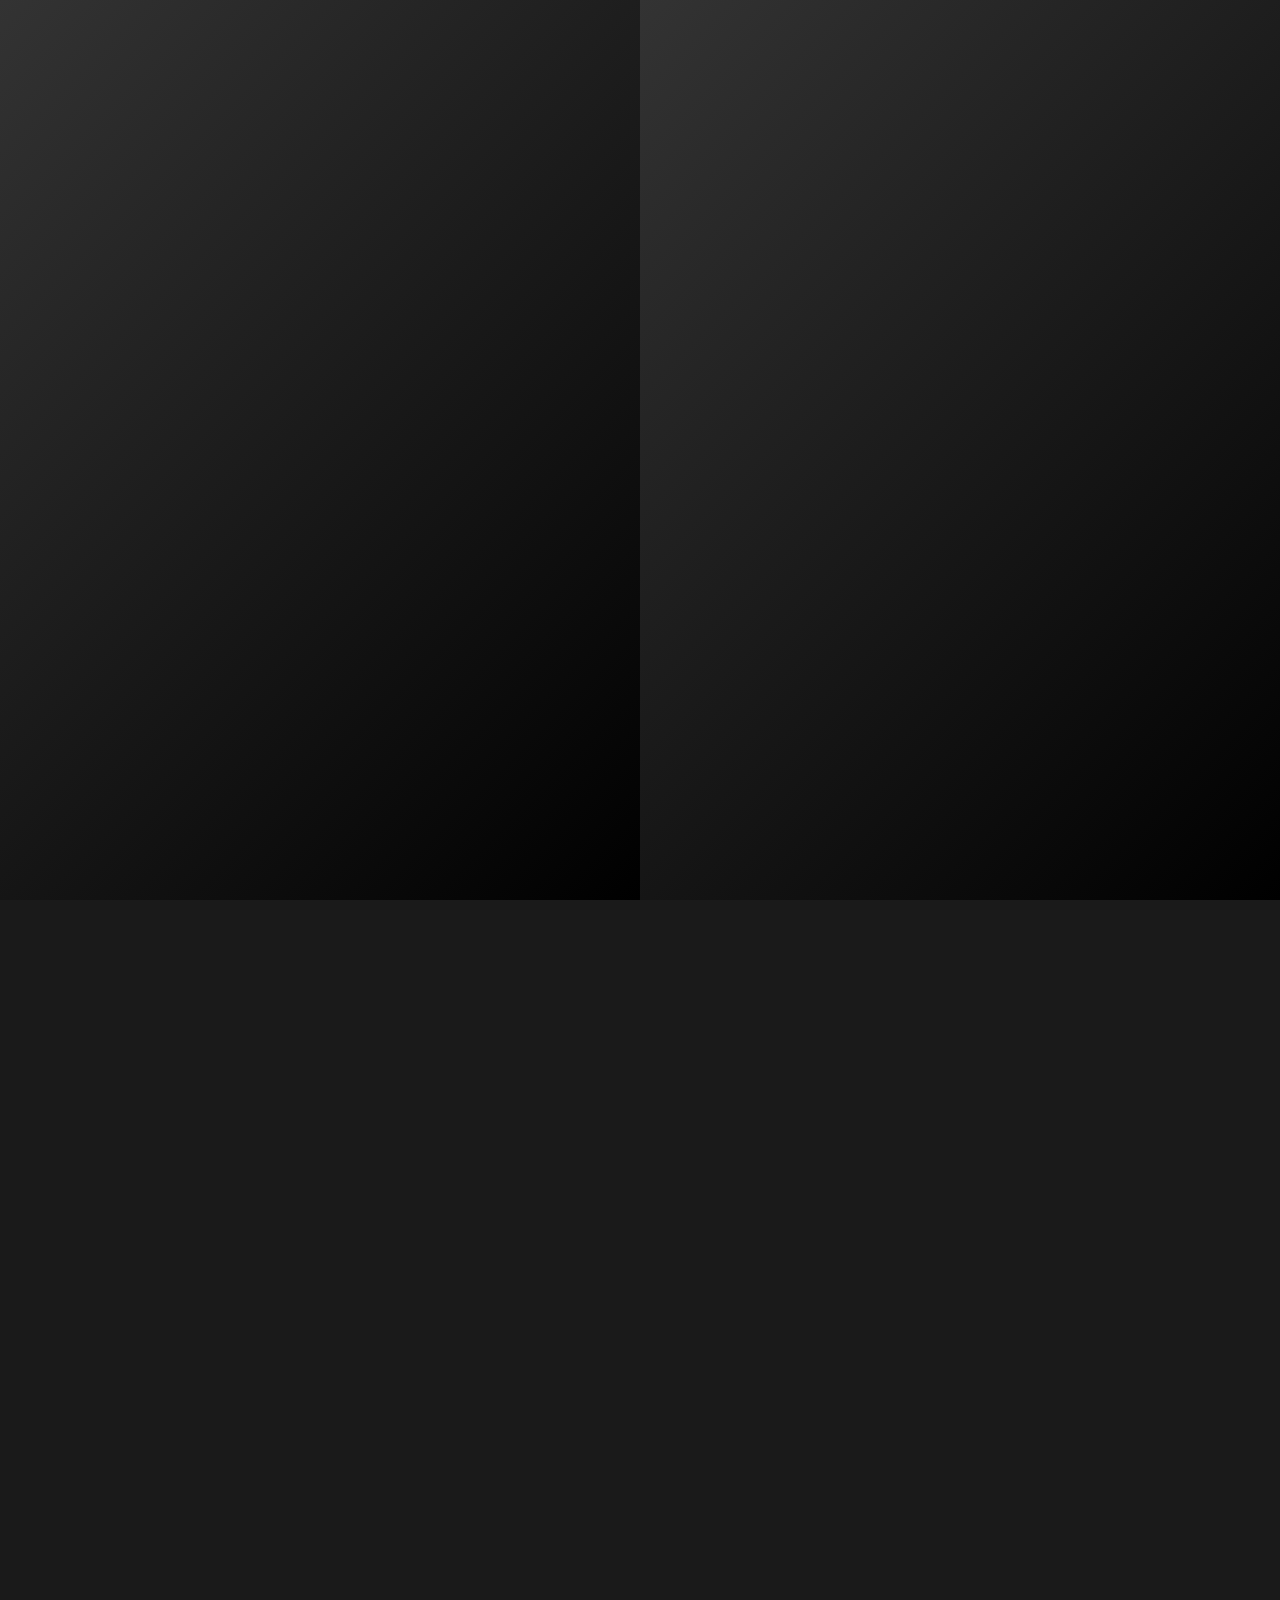
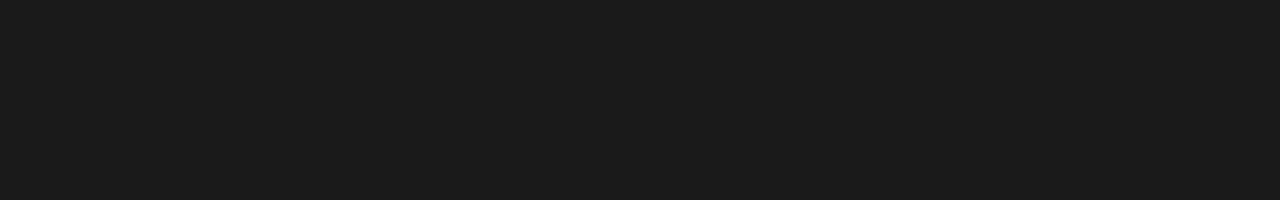
<file: index.html>
<!DOCTYPE html>
<html lang="en">
<head>
    <meta charset="UTF-8">
    <meta name="viewport" content="width=device-width, initial-scale=1.0">
    <title>Portfolio</title>
    <link href="https://stackpath.bootstrapcdn.com/bootstrap/4.5.2/css/bootstrap.min.css" rel="stylesheet">
    <style>
        body {
            margin: 0;
            font-family: 'Poppins', sans-serif;
            overflow-x: hidden;
            background: #1a1a1a;
            color: white;
        }
        .gate-container {
            position: fixed;
            top: 0;
            left: 0;
            width: 100%;
            height: 100vh;
            display: flex;
            align-items: center;
            justify-content: center;
            flex-direction: column;
            overflow: hidden;
            background: black;
            z-index: 10;
            text-align: center;
        }
        .gate {
            position: absolute;
            width: 50%;
            height: 100%;
            background: linear-gradient(135deg, #333, #000);
            transition: transform 0.5s ease-in-out;
        }
        .left-gate {
            left: 0;
        }
        .right-gate {
            right: 0;
        }
        .welcome-content {
            z-index: 11;
            animation: fadeIn 2s ease-in-out;
            opacity: 0;
            animation-fill-mode: forwards;
        }
        .welcome-content img {
            width: 150px;
            height: 150px;
            border-radius: 50%;
            margin-bottom: 15px;
            border: 3px solid white;
            box-shadow: 0px 0px 10px rgba(255, 255, 255, 0.5);
        }
        .welcome-note, .content {
            opacity: 0;
            animation: fadeIn 2s ease-in-out forwards;
        }
        .content {
            margin-top: 20px;
        }
        .spacer {
            height: 200vh;
        }
        @keyframes fadeIn {
            from { opacity: 0; }
            to { opacity: 1; }
        }
    </style>
</head>
<body>
<div class="gate-container">
        <div class="gate left-gate"></div>
        <div class="gate right-gate"></div>
        <div class="welcome-content">
            <img src="image/PHOTO.jpeg" alt="Your Photo">  
            <div class="welcome-note"><h1>Shekh Mubashir</h1></div>
			
			
	    <div class="content">
            <h3>Welcome to My Portfolio</h3>
 			<p>Scroll To Know More</p>
        </div>
			
        </div>
         
    </div>
    <div class="spacer"></div>
   
 
    
    <script>
	
	window.addEventListener("scroll", function () {
    let scrollY = window.scrollY;
    let maxScroll = window.innerHeight;
    let progress = Math.min(scrollY / maxScroll, 1);

    let leftGate = document.querySelector(".left-gate");
    let rightGate = document.querySelector(".right-gate");
    let gateContainer = document.querySelector(".gate-container");

    // Move the gates faster
    leftGate.style.transition = "transform 0.2s linear";
    rightGate.style.transition = "transform 0.2s linear";
    leftGate.style.transform = `translateX(-${progress * 100}%)`;
    rightGate.style.transform = `translateX(${progress * 100}%)`;

    // Hide and redirect faster
    if (progress === 1) {
        setTimeout(() => {
            gateContainer.style.opacity = "0";
            gateContainer.style.visibility = "hidden";
            
            // Redirect quickly
            setTimeout(() => {
                window.location.href = "portfolio.html"; // Change this URL
            }, 200); // Faster redirect
        }, 200);
    }

    // Reset gates when scrolling to top
    if (scrollY === 0) {
        gateContainer.style.opacity = "1";
        gateContainer.style.visibility = "visible";
        leftGate.style.transform = "translateX(0)";
        rightGate.style.transform = "translateX(0)";
    }
});

  


    </script>
 
</body>
</html>
</file>
